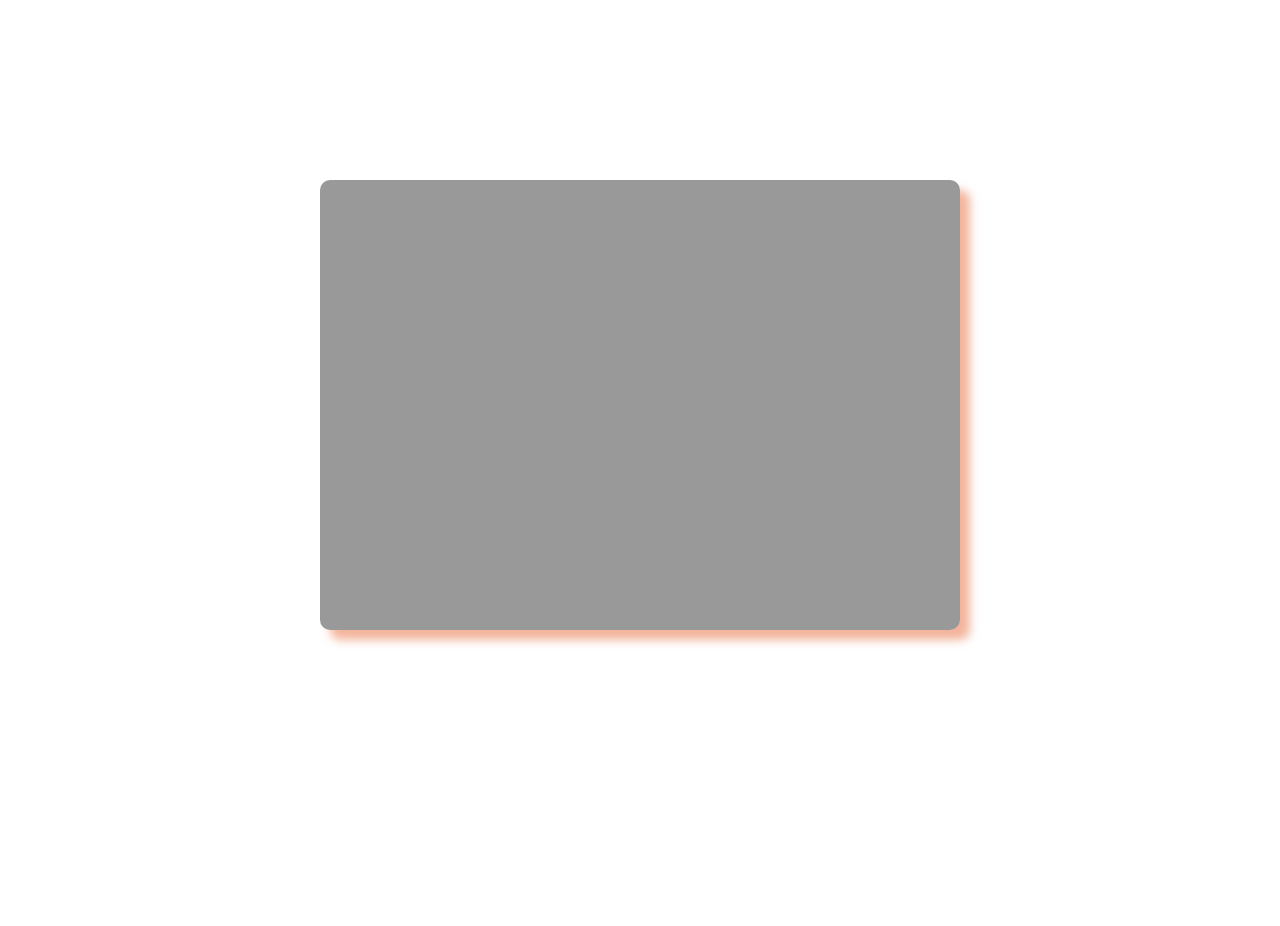
<file: Digitalclock_project/html/index.html>
<!DOCTYPE html>
<html lang="en">
<head>
    <meta charset="UTF-8">
    <meta name="viewport" content="width=device-width, initial-scale=1.0">
    <title>Document</title>
    <script src="../js/inner.js" defer></script>
    <link rel="stylesheet" href="../css/inner.css">
</head>
<body>
    <div id="container">
        <h1 id="time"></h1>
        <h1 id="dd"></h1>
        <h1 id="day"></h1>
    </div>
    <h1 id="sec"></h1>
    
</body>
</html>
</file>
<file: Digitalclock_project/css/inner.css>
*{
    padding: 0px;
    margin: 0px;
}
body{
    width: 100%;
    height: 100vh;
    background-position: center;
    background-size: 100% 100%;
    overflow: hidden;
}

#container{
    width: 50vw;
    height: 50vh;
    background-color: rgba(0, 0, 0, 0.4);
    border-radius: 10px;
    box-shadow: 10px 10px 10px rgba(239, 154, 121, 0.746);
    position: absolute;
    top: 20%;
    left: 25%;
    backdrop-filter: blur(10px);

}
#time{
    font-size: 8vw;
    text-align: center;
    color: rgb(245, 202, 187);
    text-shadow: 5px 5px 5px rgb(239, 122, 122);
    font-family: 'Gill Sans', 'Gill Sans MT', Calibri, 'Trebuchet MS', sans-serif;
    letter-spacing: 1vw;
    word-spacing: 1vw;
    user-select: none;
}
#dd,#day{
    font-size: 5vw;
    font-family: 'Gill Sans', 'Gill Sans MT', Calibri, 'Trebuchet MS', sans-serif;
    text-align: center;
    letter-spacing: 1vw;
    color: white;
    text-shadow: 4px 4px 4px rgb(10, 182, 255);
    user-select: none;
}
#day{
    letter-spacing: 2vw;
    user-select: none;
}
#sec{
    font-size: 35vw;
    text-align: center;
    margin-top: 2%;
    margin-left: 10%;
    color: rgba(31, 20, 232, 0.941);
    letter-spacing: 10vw;
    text-shadow: 5px 5px 5px rgb(36, 7, 255);
    user-select: none;
}
*{
  padding: 0px;
  margin: 0px;
}
#toggle{
  width: 100px;
  height: 40px;
  background-color: rgba(255, 166, 0, 0.595);
  border-radius: 50px;
  cursor: pointer;
  box-shadow: 5px 5px 5px gray,inset -5px -5px 5px orange,inset 5px 5px 5px rgb(255, 166, 0);
  transition: all 0.2s;
  position:absolute;
  top: 64%;
  left: 46%;
  

}
#circle{
  width: 34px;
  height: 34px;
  border-radius: 50%;
  background-color: black;
  position: absolute;
  top: 2.5px;
  left: 2px;
  transition: all 0.5s;
  user-select: none;
}
#format{
  color: white;
  display: inline-block;
  margin-left: 2.5px;
  margin-top: 2px;
  font-size: 1.2vw;
  font-weight: bold;
  font-family: Cambria, Cochin, Georgia, Times, 'Times New Roman', serif;
  letter-spacing: 0.1vw;
}
</file>
